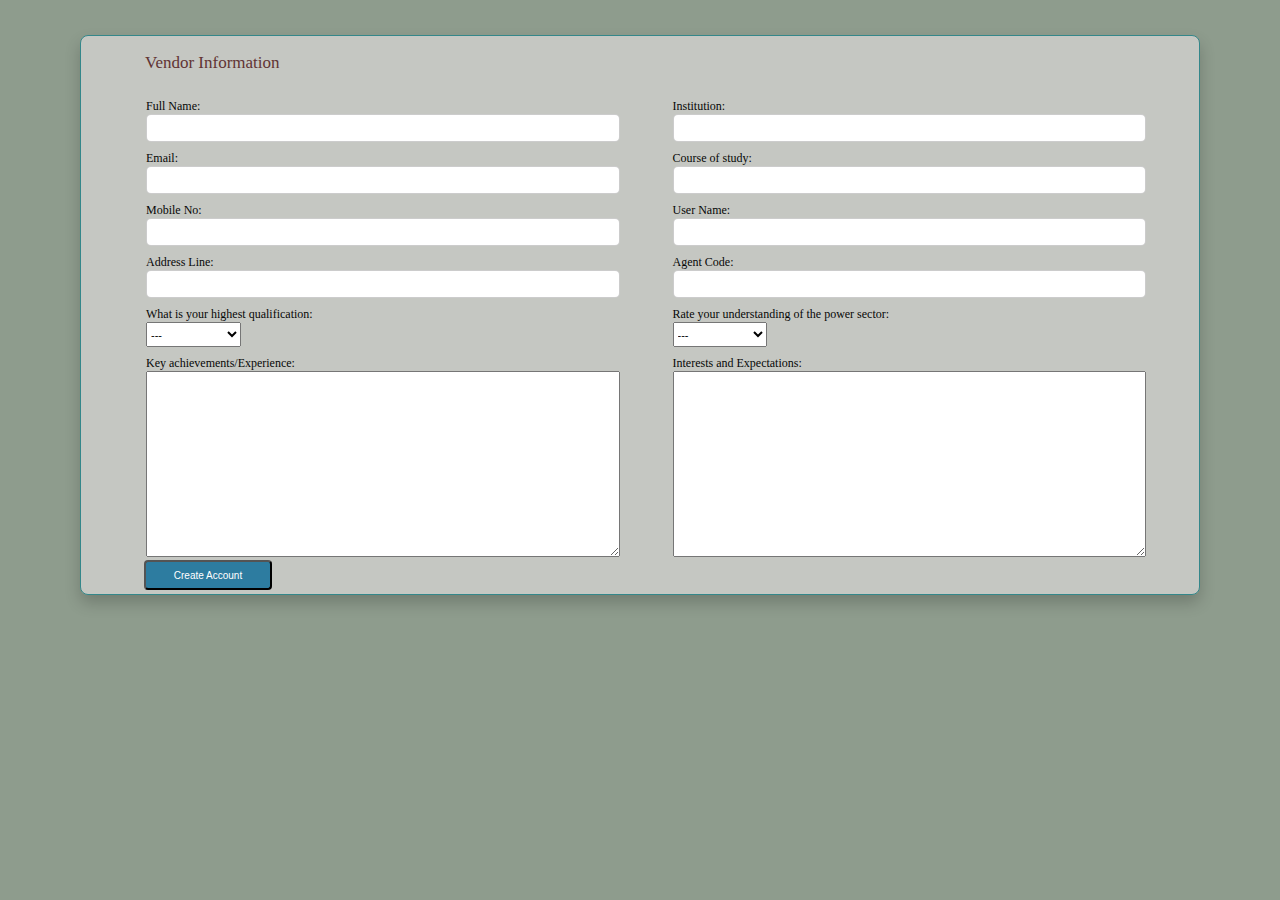
<file: create_account.html>
<!DOCTYPE>
<html lang="en">
	<head>
		<meta charset="utf-8">
		<meta name="viewport" content="width:device-width" initial-scale="1" maximum-scale="1" user-scalable="no">
		<meta http-equiv="X-UA-compatible" content="IE=edge">
		<meta name="HandheldFriendly" content="true">
		<link type="text/css" rel="stylesheet" href="layout_style.css">
		<Title>Vendor Account Registration</Title>
	</head>
	<body id="second_page_container">
        <section>
                <div class="create_account_layout">
                    <div class="create_account_0">
                        <div class="create_account_header_layout">
                            <p class="Vendor_header">Vendor Information</p>
                        </div>
                        <div class="form_records">
                            <form class="create_account">
                                <div class="form_layout">
                                    <div class="block_1">
                                        <div class="full_name">
                                            <label>Full Name:</label>
                                            <input type="text" name="fullname">
                                        </div>
                                        <div class="email">
                                            <label>Email:</label>
                                            <input type="text" name="email">
                                        </div>
                                        <div class="mobile_no">
                                            <label>Mobile No:</label>
                                            <input type="text" name="mobileno">
                                        </div>
                                        <div class="Address_Line">
                                            <label>Address Line:</label>
                                            <input type="text" name="addressline">
                                        </div> 
                                        <div class="Qualification">
                                            <label>What is your highest qualification:</label>
                                            <select name="Qualification">Qualification:
                                                <Option>---</Option>
                                                <Option>Trade Test</Option>
                                                <Option>B.Sc</Option>
                                                <Option>B.Tech</Option>
                                                <Option>O' Level</Option>
                                                <Option>M.Sc</Option>
                                            </select>
                                        </div>
                                        <div class="txtarea">
                                            <label>Key achievements/Experience:</label><br>
                                            <textarea cols="60" rows="12"></textarea> 
                                        </div>   
                                    </div>
                                    <div class="block_2">
                                        <div class="Institution">
                                            <label>Institution:</label>
                                            <input type="text" name="Institution">
                                        </div>
                                        <div class="course_of_study">
                                            <label>Course of study:</label>
                                            <input type="text" name="discipline">
                                        </div>
                                        <div class="user_name">
                                            <label>User Name:</label>
                                            <input type="text" name="username">
                                        </div>
                                        <div class="agent_code">
                                            <label>Agent Code:</label>
                                            <input type="text" name="agentcode">
                                        </div>
                                        <div class="skill_set">
                                            <label>Rate your understanding of the power sector:</label>
                                            <select name="skills">Rate your understanding of the power sector:
                                                <option>---</option>
                                                <option>Excellent</option>
                                                <option>Good</option>
                                                <option>Average</option>
                                                <option>Low</option>
                                                <option>None</option>
                                            </select>
                                        </div> 
                                        <div class="Interest">
                                            <label>Interests and Expectations:</label><br>
                                            <textarea cols="60" rows="12"></textarea> 
                                        </div>  
                                    </div>
                                    <button class="button_submit">Create Account</button>
                                </div>
                            </form>
                        </div>
                    </div>
                </div>
        </section>          
        <footer>
            
        </footer>
    </body>

</html>
</file>
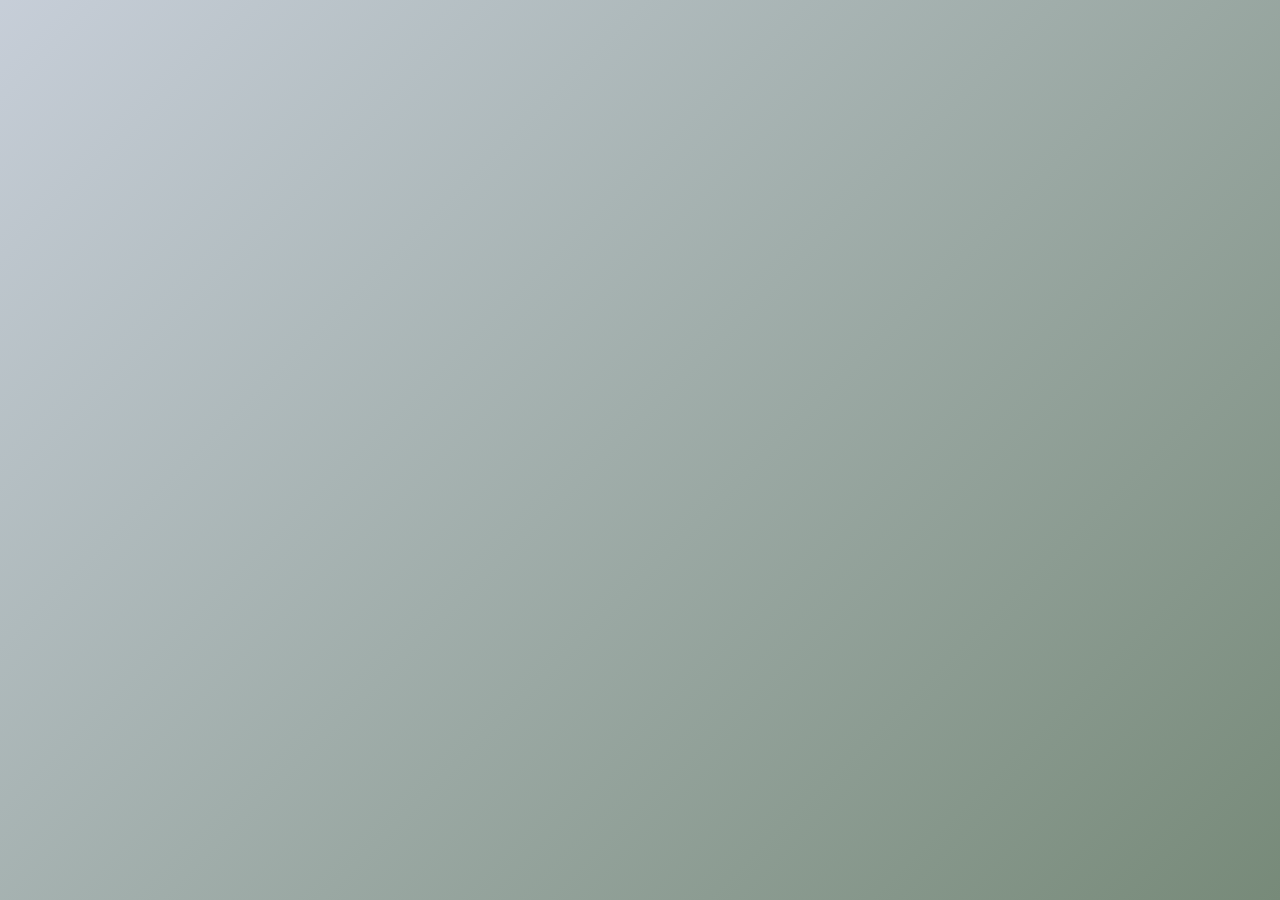
<file: Manage Meter.html>
<!DOCTYPE>
<html lang="en">
	<head>
		<meta charset="utf-8">
		<meta name="viewport" content="width:device-width" initial-scale="1" maximum-scale="1" user-scalable="no">
		<meta http-equiv="X-UA-compatible" content="IE=edge">
		<meta name="HandheldFriendly" content="true">
		<link type="text/css" rel="stylesheet" href="layout_style.css">
		<Title>Meter Management</Title>
	</head>
	<body id="Manage_meter_container">
        <div class="wrapper">
            <div class="header_wrapper">
				<div class="">
			
				</div>
			</div>
			<div class="section_wrapper">
				<div class="">
					
				</div>
			</div>
        </div>
	</body>
</html>
</file>
<file: layout_style.css>
* {
    box-sizing: border-box;
}
body {
    margin: 0;
}

/*for Tablet resolution 769px*/
@media only screen and (min-width: 769px){
    #first_page_container, #second_page_container, #third_page_container, #Manage_meter_container {
        width: auto;
    }
    #first_page_container {
        background: linear-gradient(-45deg, rgba(212, 183, 89, 0.945),rgba(116, 134, 138, 0.959));
    }
    #second_page_container {
        background: rgb(142, 156, 141);
        font-family: 'Trebuchet MS';
    }
    #third_page_container {
        background-color: #6d8170;
        font-family: 'Trebuchet MS';
    }
    #Manage_meter_container {
        background: linear-gradient(-45deg, #778a79, rgba(188, 197, 209, 0.842));
        font-family: 'Trebuchet MS';
    }
    nav{background-color: #333;
        height: 23px;
    }
    /*Login page*/
    .login_container{
        width: 300px;
        height: 270px;
        border: solid 2px #34878a;
        margin: 190px auto 0px auto;
        border-radius: 4px;
        background-color: #FFFFFF;
    }
    .input_container{
        height: 100px;
        margin-top: 10px;
    }
    .span_help {
        margin-left: 55px;
        margin-top:12px;
    }
    #username {
        margin-top: 0px;
    }
    .login_input{
        display: block;
        width: 75%;
        height: 30px;
        padding-top: 1px;
        text-align: center;
        margin-top:10px;
        margin-left: 40px;
        border: solid 1px #34878a;
    }
    .logo_image{
        width: 150px;
        height: 50px;
        margin-left: 70px;
        margin-top: 40px;
    }
    .forgot_help {
        font-size: 11px;
        color: rgba(69, 171, 182, 0.959);
        }
         
    button {
        background-color: rgb(81, 196, 211);
        color: white;
    }
    /*Account Page*/
    .create_account_layout{
        width: auto;
        height: auto;
    }
    .create_account_header_layout {
        margin-left: 45px;
    }
    .create_account_0{
        margin: 35px 80px auto 80px;
        border: solid 1px #34878a;
        background-color: #dfdbdbad;
        border-radius: 8px;
        box-shadow: 0px 8px 16px 0px rgba(0,0,0,0.2);
        height: 560px;
    }
    #create_account_header{
        text-align: left;
        margin-left: 18px;
        font-size: 25px;
        color: rgb(97, 52, 52);
    }
    .Vendor_header{
        margin-left: 19px;
        font-size: 17px;
        color: rgb(97, 52, 52);
    }
    .form_layout{
        display: flex;
        margin-left: 10px;
    }
    .block_1{
        flex: 50%;
        margin-left: 55px;
    }
    .block_2{
        flex: 50%;
    }
    input{
        display: block;
        margin-top: 0px;
        width: 90%;
        height: 28px;
        border-radius: 5px;
        border: solid 1px rgba(0,0,0,0.2);
    }
    label{
        margin-top: 0px;
        font-size: 12px;
        color: rgb(7, 7, 7);
    }
    select{
        margin-top: 0px;
        width: 18%;
        display:block;
        height: 25px;
        font-size: 11px;
    }
    textarea {
        width: 90%;
    }
    div.block_1 > div, div.block_2 > div {
        margin-top: 9px;
    }
    .button_submit{
        font-size: 10px;
        width: 10%;
        height: 30px;
        background-color:  rgb(45, 124, 160);
        border-radius: 4px;
        display: block;
        margin-top: 470px;
        margin-left: 53px;
        position: absolute;
    }
    option {
        font-size: 11px;
    }
/* Registration Page*/
    .form_layout_2 {
        margin-top: 30px;
    }
    .form-header {
        font-size: 20px;
        text-align: left;
        background-color: #f2f2f2;
        padding-top: 2px;
        margin-left: 376px;
        margin-top: 50px;
        margin-right: 376px;
        border-top-right-radius: 8px;
        border-top-left-radius: 8px;
        border-bottom-color: rgb(77, 160, 163);
        border-bottom-style: solid;
        padding: 0px 95px;
        height: 45px;
    }
    .form-header > p {
        padding-top: 6px;
        color: rgb(77, 160, 163);
    }
    #reg_container{
        margin-left: 375px;
        margin-top: 0px;
        margin-right: 375px;
        border: solid 1px #34878a;
        height: 1015px;
        max-width: auto;
        background-color: #f1f1f1;
        box-shadow: 0px 8px 16px 0px rgba(0,0,0,0.3);
    }
    .registration_input{
        width: 80%;
    }
    select.site_label {
        width: 21%;
    }
    .block_1_2{
        margin-left: 95px;
    }
    div.block_1_2 > div, div.block_2_2 > div {
    margin-top: 7px;
    }
    div.block_1_2 label, div.block_2_2 label {
        color: #177c80;
        }
    .button_add{
        font-size: 10px;
        width: 8%;
        height: 29px;
        margin-top: 10px;
        position: absolute;
        background-color:  rgb(45, 124, 160);
        border-radius: 5px;
    }
/* Meter Management Page*/
    

}
/*for Tablet resolution 768px*/
@media only screen and (max-width: 768px){
    #first_page_container, #second_page_container, #third_page_container, #Manage_meter_container {
        width: auto;
    }
    #first_page_container {
        background: linear-gradient(-45deg, rgba(212, 183, 89, 0.945),rgba(116, 134, 138, 0.959));
    }
    #second_page_container {
        background: rgb(142, 156, 141);
        font-family: 'Trebuchet MS';
    }
    #third_page_container {
        background-color: #6d8170;
        font-family: 'Trebuchet MS';
    }
    #Manage_meter_container {
        background: linear-gradient(-45deg, #778a79, rgba(188, 197, 209, 0.842));
        font-family: 'Trebuchet MS';
    }
    nav{background-color: #333;
        height: 23px;
    }
    /*Login page*/
    .login_container{
        width: 300px;
        height: 270px;
        border: solid 2px #34878a;
        margin: 170px auto 0px auto;
        border-radius: 4px;
        background-color: #FFFFFF;
    }
    .input_container{
        height: 100px;
        margin-top: 10px;
    }
    .span_help {
        margin-left: 60px;
        margin-top:12px;
    }
    #username {
        margin-top: 0px;
    }
    .login_input{
        display: block;
        width: 75%;
        height: 30px;
        padding-top: 1px;
        text-align: center;
        margin-top:10px;
        margin-left: 40px;
        border: solid 1px #34878a;
    }
    .logo_image{
        width: 150px;
        height: 50px;
        margin-left: 70px;
        margin-top: 40px;
    }
    .forgot_help {
        font-size: 11px;
        color: rgba(69, 171, 182, 0.959);
        }
         
    button {
        background-color: rgb(81, 196, 211);
        color: white;
    }
    /*Account Page*/
    .create_account_layout{
        width: auto;
        height: auto;
    }
    .create_account_header_layout {
        margin-left: 0px;
    }
    .create_account_0{
        margin: 35px 80px auto 80px;
        border: solid 1px #34878a;
        background-color: #dfdbdbad;
        border-radius: 8px;
        box-shadow: 0px 8px 16px 0px rgba(0,0,0,0.2);
        height: 970px;
    }
    #create_account_header{
        text-align: left;
        margin-left: 18px;
        color: rgb(97, 52, 52);
    }
    .Vendor_header{
        margin-left: 19px;
        color: rgb(97, 52, 52);
    }
    .form_layout{
        margin-left: 20px;
    }
    input{
        display: block;
        margin-top: 0px;
        width: 90%;
        height: 28px;
        border-radius: 5px;
        border: solid 1px rgba(0,0,0,0.2);
    }
    label{
        margin-top: 0px;
        font-size: 11px;
    }
    select{
        margin-top: 0px;
        width: 16%;
        display:block;
        height: 25px;
        font-size: 11px;
    }
    textarea {
        width: 90%;
    }
    div.block_1 > div, div.block_2 > div {
        margin-top: 8px;
    }
    .button_submit{
        font-size: 10px;
        width: 20%;
        height: 25px;
        background-color:  rgb(45, 124, 160);
        border-radius: 4px;
        display: block;
        margin-top: 8px;
        float: right;
        margin-right: 10px;
        position: absolute;
    }
    option {
        font-size: 11px;
    }
/* Registration Page*/
    .form_layout_2 {
        margin-top: 30px;
    }
    .form-header {
        font-size: 20px;
        text-align: left;
        background-color: #f1f1f1;
        padding-top: 2px;
        margin-left: auto;
        margin-top: 50px;
        margin-right: auto;
        border-top-right-radius: 8px;
        border-top-left-radius: 8px;
        border-bottom-color: rgb(77, 160, 163);
        border-bottom-style: solid;
        padding: 0px 95px;
        height: 35px;
    }
    .form-header > p {
        padding-top: 5px;
        color: rgb(77, 160, 163);
    }
    #reg_container{
        margin-left: auto;
        margin-top: 0px;
        margin-right: auto;
        border: solid 1px #34878a;
        height: 1015px;
        max-width: auto;
        background-color: #f1f1f1;
        box-shadow: 0px 8px 16px 0px rgba(0,0,0,0.2);
    }
    .registration_input{
        width: 80%;
    }
    select.site_label {
        width: 21%;
    }
    .block_1_2{
        margin-left: 95px;
    }
    div.block_1_2 > div, div.block_2_2 > div {
    margin-top: 7px;
    }
    div.block_1_2 label, div.block_2_2 label {
        color: #177c80;
        }
    .button_add{
        font-size: 10px;
        width: 8%;
        height: 24px;
        margin-top: 10px;
        position: absolute;
        background-color:  rgb(45, 124, 160);
        border-radius: 5px;
    }
}
/*for Tablet resolution 425px*/
@media only screen and (max-width: 425px){
    #first_page_container, #second_page_container, #third_page_container, #Manage_meter_container {
        width: auto;
    }
    #first_page_container {
        background: linear-gradient(-45deg, rgba(212, 183, 89, 0.945),rgba(116, 134, 138, 0.959));
    }
    #second_page_container {
        background: rgb(142, 156, 141);
        font-family: 'Trebuchet MS';
    }
    #third_page_container {
        background-color: #6d8170;
        font-family: 'Trebuchet MS';
    }
    #Manage_meter_container {
        background: linear-gradient(-45deg, #778a79, rgba(188, 197, 209, 0.842));
        font-family: 'Trebuchet MS';
    }
    nav{background-color: #333;
        height: 23px;
    }
    /*Login page*/
    .login_container{
        width: 210px;
        height: 185px;
        border: solid 2px #34878a;
        margin: 170px auto 0px auto;
        border-radius: 4px;
        background-color: #FFFFFF;
    }
    .input_container{
        height: 65px;
        margin-top: 9px;
    }
    .span_help {
        margin-left: 15px;
        margin-top:10px;
        font-size: 6px;
    }
    #username {
        margin-top: 0px;
    }
    .login_input{
        display: block;
        width: 75%;
        height: 25px;
        padding-top: 1px;
        text-align: center;
        margin-top:5px;
        margin-left: 27px;
        border: solid 1px #34878a;
    }
    .logo_image{
        width: 80px;
        height: 30px;
        margin-left: 60px;
        margin-top: 20px;
    }
    .forgot_help {
        font-size: 11px;
        color: rgba(69, 171, 182, 0.959);
        }
         
    button {
        background-color: rgb(81, 196, 211);
        color: white;
    }
    /*Account Page*/
    .create_account_layout{
        width: auto;
        height: auto;
    }
    .create_account_header_layout {
        margin-left: 0px;
    }
    .create_account_0{
        margin: 35px 80px auto 80px;
        border: solid 1px #34878a;
        background-color: #dfdbdbad;
        border-radius: 8px;
        box-shadow: 0px 8px 16px 0px rgba(0,0,0,0.2);
        height: 1020px;
    }
    #create_account_header{
        text-align: left;
        margin-left: 18px;
        color: rgb(97, 52, 52);
    }
    .Vendor_header{
        margin-left: 19px;
        color: rgb(97, 52, 52);
    }
    .form_layout{
        margin-left: 20px;
    }
    input{
        display: block;
        margin-top: 0px;
        width: 90%;
        height: 28px;
        border-radius: 5px;
        border: solid 1px rgba(0,0,0,0.2);
    }
    label{
        margin-top: 0px;
        font-size: 11px;
    }
    select{
        margin-top: 0px;
        width: 16%;
        display:block;
        height: 25px;
        font-size: 11px;
    }
    textarea {
        width: 90%;
    }
    div.block_1 > div, div.block_2 > div {
        margin-top: 8px;
    }
    .button_submit{
        font-size: 10px;
        width: 20%;
        height: 25px;
        background-color:  rgb(45, 124, 160);
        border-radius: 4px;
        display: block;
        margin-top: 8px;
        float: right;
        margin-right: 10px;
        position: absolute;
    }
    option {
        font-size: 11px;
    }
/* Registration Page*/
    .form_layout_2 {
        margin-top: 30px;
    }
    .form-header {
        text-align: left;
        background-color: #f1f1f1;
        padding-top: 2px;
        margin-left: auto;
        margin-top: 50px;
        margin-right: auto;
        border-top-right-radius: 8px;
        border-top-left-radius: 8px;
        border-bottom-color: rgb(77, 160, 163);
        border-bottom-style: solid;
        padding: 0px 95px;
        height: 35px;
    }
    .form-header > p {
        padding-top: 5px;
        font-size:18px;
        color: rgb(77, 160, 163);
    }
    #reg_container{
        margin-left: auto;
        margin-top: 0px;
        margin-right: auto;
        border: solid 1px #34878a;
        height: 1015px;
        max-width: auto;
        background-color: #f1f1f1;
        box-shadow: 0px 8px 16px 0px rgba(0,0,0,0.2);
    }
    .registration_input{
        width: 80%;
    }
    select.site_label {
        width: 21%;
    }
    .block_1_2{
        margin-left: 95px;
    }
    div.block_1_2 > div, div.block_2_2 > div {
    margin-top: 7px;
    }
    div.block_1_2 label, div.block_2_2 label {
        color: #177c80;
        }
    .button_add{
        font-size: 10px;
        width: 8%;
        height: 28px;
        margin-top: 10px;
        position: absolute;
        background-color:  rgb(45, 124, 160);
        border-radius: 5px;
    }
}

/*footer navigation for registration page*/
.footer_layout_register_meter{
    margin-top: 15px;
}
.navbar-footer_index{
    text-align: right;
}
p a {
    color: white;
}
</file>
